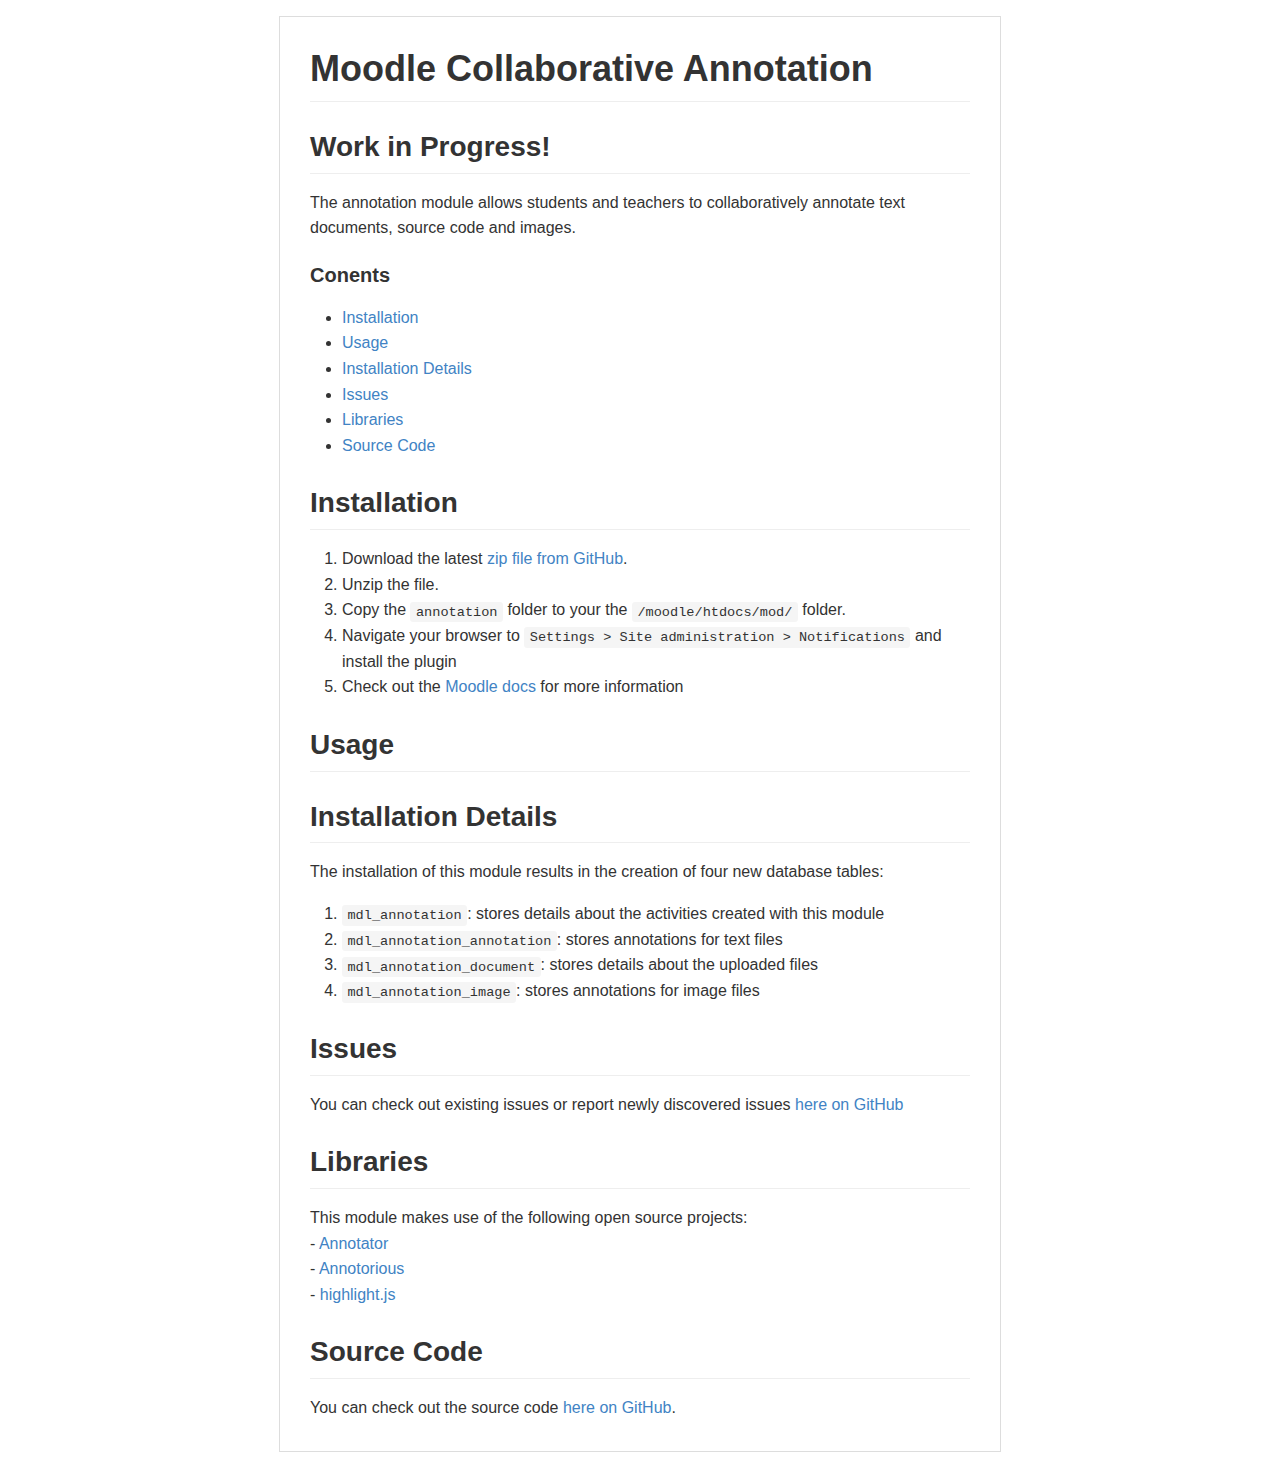
<file: README.html>
<!DOCTYPE html><html><head><meta charset="utf-8"><style>body {
  width: 45em;
  border: 1px solid #ddd;
  outline: 1300px solid #fff;
  margin: 16px auto;
}

body .markdown-body
{
  padding: 30px;
}

@font-face {
  font-family: fontawesome-mini;
  src: url([data-uri]) format('woff');
}

@font-face {
  font-family: octicons-anchor;
  src: url([data-uri]) format('woff');
}

.markdown-body {
  font-family: sans-serif;
  -ms-text-size-adjust: 100%;
  -webkit-text-size-adjust: 100%;
  color: #333333;
  overflow: hidden;
  font-family: "Helvetica Neue", Helvetica, "Segoe UI", Arial, freesans, sans-serif;
  font-size: 16px;
  line-height: 1.6;
  word-wrap: break-word;
}

.markdown-body a {
  background: transparent;
}

.markdown-body a:active,
.markdown-body a:hover {
  outline: 0;
}

.markdown-body b,
.markdown-body strong {
  font-weight: bold;
}

.markdown-body mark {
  background: #ff0;
  color: #000;
  font-style: italic;
  font-weight: bold;
}

.markdown-body sub,
.markdown-body sup {
  font-size: 75%;
  line-height: 0;
  position: relative;
  vertical-align: baseline;
}
.markdown-body sup {
  top: -0.5em;
}
.markdown-body sub {
  bottom: -0.25em;
}

.markdown-body h1 {
  font-size: 2em;
  margin: 0.67em 0;
}

.markdown-body img {
  border: 0;
}

.markdown-body hr {
  -moz-box-sizing: content-box;
  box-sizing: content-box;
  height: 0;
}

.markdown-body pre {
  overflow: auto;
}

.markdown-body code,
.markdown-body kbd,
.markdown-body pre,
.markdown-body samp {
  font-family: monospace, monospace;
  font-size: 1em;
}

.markdown-body input {
  color: inherit;
  font: inherit;
  margin: 0;
}

.markdown-body html input[disabled] {
  cursor: default;
}

.markdown-body input {
  line-height: normal;
}

.markdown-body input[type="checkbox"] {
  box-sizing: border-box;
  padding: 0;
}

.markdown-body table {
  border-collapse: collapse;
  border-spacing: 0;
}

.markdown-body td,
.markdown-body th {
  padding: 0;
}

.markdown-body .codehilitetable {
  border: 0;
  border-spacing: 0;
}

.markdown-body .codehilitetable tr {
  border: 0;
}

.markdown-body .codehilitetable pre,
.markdown-body .codehilitetable div.codehilite {
  margin: 0;
}

.markdown-body .linenos,
.markdown-body .code,
.markdown-body .codehilitetable td {
  border: 0;
  padding: 0;
}

.markdown-body td:not(.linenos) .linenodiv {
  padding: 0 !important;
}

.markdown-body .code {
  width: 100%;
}

.markdown-body .linenos div pre,
.markdown-body .linenodiv pre,
.markdown-body .linenodiv {
  border: 0;
  -webkit-border-radius: 0;
  -moz-border-radius: 0;
  border-radius: 0;
  -webkit-border-top-left-radius: 3px;
  -webkit-border-bottom-left-radius: 3px;
  -moz-border-radius-topleft: 3px;
  -moz-border-radius-bottomleft: 3px;
  border-top-left-radius: 3px;
  border-bottom-left-radius: 3px;
}

.markdown-body .code div pre,
.markdown-body .code div {
  border: 0;
  -webkit-border-radius: 0;
  -moz-border-radius: 0;
  border-radius: 0;
  -webkit-border-top-right-radius: 3px;
  -webkit-border-bottom-right-radius: 3px;
  -moz-border-radius-topright: 3px;
  -moz-border-radius-bottomright: 3px;
  border-top-right-radius: 3px;
  border-bottom-right-radius: 3px;
}

.markdown-body * {
  -moz-box-sizing: border-box;
  box-sizing: border-box;
}

.markdown-body input {
  font: 13px Helvetica, arial, freesans, clean, sans-serif, "Segoe UI Emoji", "Segoe UI Symbol";
  line-height: 1.4;
}

.markdown-body a {
  color: #4183c4;
  text-decoration: none;
}

.markdown-body a:hover,
.markdown-body a:focus,
.markdown-body a:active {
  text-decoration: underline;
}

.markdown-body hr {
  height: 0;
  margin: 15px 0;
  overflow: hidden;
  background: transparent;
  border: 0;
  border-bottom: 1px solid #ddd;
}

.markdown-body hr:before,
.markdown-body hr:after {
  display: table;
  content: " ";
}

.markdown-body hr:after {
  clear: both;
}

.markdown-body h1,
.markdown-body h2,
.markdown-body h3,
.markdown-body h4,
.markdown-body h5,
.markdown-body h6 {
  margin-top: 15px;
  margin-bottom: 15px;
  line-height: 1.1;
}

.markdown-body h1 {
  font-size: 30px;
}

.markdown-body h2 {
  font-size: 21px;
}

.markdown-body h3 {
  font-size: 16px;
}

.markdown-body h4 {
  font-size: 14px;
}

.markdown-body h5 {
  font-size: 12px;
}

.markdown-body h6 {
  font-size: 11px;
}

.markdown-body blockquote {
  margin: 0;
}

.markdown-body ul,
.markdown-body ol {
  padding: 0;
  margin-top: 0;
  margin-bottom: 0;
}

.markdown-body ol ol,
.markdown-body ul ol {
  list-style-type: lower-roman;
}

.markdown-body ul ul ol,
.markdown-body ul ol ol,
.markdown-body ol ul ol,
.markdown-body ol ol ol {
  list-style-type: lower-alpha;
}

.markdown-body dd {
  margin-left: 0;
}

.markdown-body code,
.markdown-body pre,
.markdown-body samp {
  font-family: Consolas, "Liberation Mono", Menlo, Courier, monospace;
  font-size: 12px;
}

.markdown-body pre {
  margin-top: 0;
  margin-bottom: 0;
}

.markdown-body kbd {
  background-color: #e7e7e7;
  background-image: -moz-linear-gradient(#fefefe, #e7e7e7);
  background-image: -webkit-linear-gradient(#fefefe, #e7e7e7);
  background-image: linear-gradient(#fefefe, #e7e7e7);
  background-repeat: repeat-x;
  border-radius: 2px;
  border: 1px solid #cfcfcf;
  color: #000;
  padding: 3px 5px;
  line-height: 10px;
  font: 11px Consolas, "Liberation Mono", Menlo, Courier, monospace;
  display: inline-block;
}

.markdown-body>*:first-child {
  margin-top: 0 !important;
}

.markdown-body>*:last-child {
  margin-bottom: 0 !important;
}

.markdown-body .headeranchor-link {
  position: absolute;
  top: 0;
  bottom: 0;
  left: 0;
  display: block;
  padding-right: 6px;
  padding-left: 30px;
  margin-left: -30px;
}

.markdown-body .headeranchor-link:focus {
  outline: none;
}

.markdown-body h1,
.markdown-body h2,
.markdown-body h3,
.markdown-body h4,
.markdown-body h5,
.markdown-body h6 {
  position: relative;
  margin-top: 1em;
  margin-bottom: 16px;
  font-weight: bold;
  line-height: 1.4;
}

.markdown-body h1 .headeranchor,
.markdown-body h2 .headeranchor,
.markdown-body h3 .headeranchor,
.markdown-body h4 .headeranchor,
.markdown-body h5 .headeranchor,
.markdown-body h6 .headeranchor {
  display: none;
  color: #000;
  vertical-align: middle;
}

.markdown-body h1:hover .headeranchor-link,
.markdown-body h2:hover .headeranchor-link,
.markdown-body h3:hover .headeranchor-link,
.markdown-body h4:hover .headeranchor-link,
.markdown-body h5:hover .headeranchor-link,
.markdown-body h6:hover .headeranchor-link {
  height: 1em;
  padding-left: 8px;
  margin-left: -30px;
  line-height: 1;
  text-decoration: none;
}

.markdown-body h1:hover .headeranchor-link .headeranchor,
.markdown-body h2:hover .headeranchor-link .headeranchor,
.markdown-body h3:hover .headeranchor-link .headeranchor,
.markdown-body h4:hover .headeranchor-link .headeranchor,
.markdown-body h5:hover .headeranchor-link .headeranchor,
.markdown-body h6:hover .headeranchor-link .headeranchor {
  display: inline-block;
}

.markdown-body h1 {
  padding-bottom: 0.3em;
  font-size: 2.25em;
  line-height: 1.2;
  border-bottom: 1px solid #eee;
}

.markdown-body h2 {
  padding-bottom: 0.3em;
  font-size: 1.75em;
  line-height: 1.225;
  border-bottom: 1px solid #eee;
}

.markdown-body h3 {
  font-size: 1.5em;
  line-height: 1.43;
}

.markdown-body h4 {
  font-size: 1.25em;
}

.markdown-body h5 {
  font-size: 1em;
}

.markdown-body h6 {
  font-size: 1em;
  color: #777;
}

.markdown-body p,
.markdown-body blockquote,
.markdown-body ul,
.markdown-body ol,
.markdown-body dl,
.markdown-body table,
.markdown-body pre,
.markdown-body .admonition {
  margin-top: 0;
  margin-bottom: 16px;
}

.markdown-body hr {
  height: 4px;
  padding: 0;
  margin: 16px 0;
  background-color: #e7e7e7;
  border: 0 none;
}

.markdown-body ul,
.markdown-body ol {
  padding-left: 2em;
}

.markdown-body ul ul,
.markdown-body ul ol,
.markdown-body ol ol,
.markdown-body ol ul {
  margin-top: 0;
  margin-bottom: 0;
}

.markdown-body li>p {
  margin-top: 16px;
}

.markdown-body dl {
  padding: 0;
}

.markdown-body dl dt {
  padding: 0;
  margin-top: 16px;
  font-size: 1em;
  font-style: italic;
  font-weight: bold;
}

.markdown-body dl dd {
  padding: 0 16px;
  margin-bottom: 16px;
}

.markdown-body blockquote {
  padding: 0 15px;
  color: #777;
  border-left: 4px solid #ddd;
}

.markdown-body blockquote>:first-child {
  margin-top: 0;
}

.markdown-body blockquote>:last-child {
  margin-bottom: 0;
}

.markdown-body table {
  display: block;
  width: 100%;
  overflow: auto;
  word-break: normal;
  word-break: keep-all;
}

.markdown-body table th {
  font-weight: bold;
}

.markdown-body table th,
.markdown-body table td {
  padding: 6px 13px;
  border: 1px solid #ddd;
}

.markdown-body table tr {
  background-color: #fff;
  border-top: 1px solid #ccc;
}

.markdown-body table tr:nth-child(2n) {
  background-color: #f8f8f8;
}

.markdown-body img {
  max-width: 100%;
  -moz-box-sizing: border-box;
  box-sizing: border-box;
}

.markdown-body code,
.markdown-body samp {
  padding: 0;
  padding-top: 0.2em;
  padding-bottom: 0.2em;
  margin: 0;
  font-size: 85%;
  background-color: rgba(0,0,0,0.04);
  border-radius: 3px;
}

.markdown-body code:before,
.markdown-body code:after {
  letter-spacing: -0.2em;
  content: "\00a0";
}

.markdown-body pre>code {
  padding: 0;
  margin: 0;
  font-size: 100%;
  word-break: normal;
  white-space: pre;
  background: transparent;
  border: 0;
}

.markdown-body .codehilite {
  margin-bottom: 16px;
}

.markdown-body .codehilite pre,
.markdown-body pre {
  padding: 16px;
  overflow: auto;
  font-size: 85%;
  line-height: 1.45;
  background-color: #f7f7f7;
  border-radius: 3px;
}

.markdown-body .codehilite pre {
  margin-bottom: 0;
  word-break: normal;
}

.markdown-body pre {
  word-wrap: normal;
}

.markdown-body pre code {
  display: inline;
  max-width: initial;
  padding: 0;
  margin: 0;
  overflow: initial;
  line-height: inherit;
  word-wrap: normal;
  background-color: transparent;
  border: 0;
}

.markdown-body pre code:before,
.markdown-body pre code:after {
  content: normal;
}

/* Admonition */
.markdown-body .admonition {
  -webkit-border-radius: 3px;
  -moz-border-radius: 3px;
  position: relative;
  border-radius: 3px;
  border: 1px solid #e0e0e0;
  border-left: 6px solid #333;
  padding: 10px 10px 10px 30px;
}

.markdown-body .admonition table {
  color: #333;
}

.markdown-body .admonition p {
  padding: 0;
}

.markdown-body .admonition-title {
  font-weight: bold;
  margin: 0;
}

.markdown-body .admonition>.admonition-title {
  color: #333;
}

.markdown-body .attention>.admonition-title {
  color: #a6d796;
}

.markdown-body .caution>.admonition-title {
  color: #d7a796;
}

.markdown-body .hint>.admonition-title {
  color: #96c6d7;
}

.markdown-body .danger>.admonition-title {
  color: #c25f77;
}

.markdown-body .question>.admonition-title {
  color: #96a6d7;
}

.markdown-body .note>.admonition-title {
  color: #d7c896;
}

.markdown-body .admonition:before,
.markdown-body .attention:before,
.markdown-body .caution:before,
.markdown-body .hint:before,
.markdown-body .danger:before,
.markdown-body .question:before,
.markdown-body .note:before {
  font: normal normal 16px fontawesome-mini;
  -moz-osx-font-smoothing: grayscale;
  -webkit-user-select: none;
  -moz-user-select: none;
  -ms-user-select: none;
  user-select: none;
  line-height: 1.5;
  color: #333;
  position: absolute;
  left: 0;
  top: 0;
  padding-top: 10px;
  padding-left: 10px;
}

.markdown-body .admonition:before {
  content: "\f056\00a0";
  color: 333;
}

.markdown-body .attention:before {
  content: "\f058\00a0";
  color: #a6d796;
}

.markdown-body .caution:before {
  content: "\f06a\00a0";
  color: #d7a796;
}

.markdown-body .hint:before {
  content: "\f05a\00a0";
  color: #96c6d7;
}

.markdown-body .danger:before {
  content: "\f057\00a0";
  color: #c25f77;
}

.markdown-body .question:before {
  content: "\f059\00a0";
  color: #96a6d7;
}

.markdown-body .note:before {
  content: "\f040\00a0";
  color: #d7c896;
}

.markdown-body .admonition::after {
  content: normal;
}

.markdown-body .attention {
  border-left: 6px solid #a6d796;
}

.markdown-body .caution {
  border-left: 6px solid #d7a796;
}

.markdown-body .hint {
  border-left: 6px solid #96c6d7;
}

.markdown-body .danger {
  border-left: 6px solid #c25f77;
}

.markdown-body .question {
  border-left: 6px solid #96a6d7;
}

.markdown-body .note {
  border-left: 6px solid #d7c896;
}

.markdown-body .admonition>*:first-child {
  margin-top: 0 !important;
}

.markdown-body .admonition>*:last-child {
  margin-bottom: 0 !important;
}

/* progress bar*/
.markdown-body .progress {
  display: block;
  width: 300px;
  margin: 10px 0;
  height: 24px;
  -webkit-border-radius: 3px;
  -moz-border-radius: 3px;
  border-radius: 3px;
  background-color: #ededed;
  position: relative;
  box-shadow: inset -1px 1px 3px rgba(0, 0, 0, .1);
}

.markdown-body .progress-label {
  position: absolute;
  text-align: center;
  font-weight: bold;
  width: 100%; margin: 0;
  line-height: 24px;
  color: #333;
  text-shadow: 1px 1px 0 #fefefe, -1px -1px 0 #fefefe, -1px 1px 0 #fefefe, 1px -1px 0 #fefefe, 0 1px 0 #fefefe, 0 -1px 0 #fefefe, 1px 0 0 #fefefe, -1px 0 0 #fefefe, 1px 1px 2px #000;
  -webkit-font-smoothing: antialiased !important;
  white-space: nowrap;
  overflow: hidden;
}

.markdown-body .progress-bar {
  height: 24px;
  float: left;
  -webkit-border-radius: 3px;
  -moz-border-radius: 3px;
  border-radius: 3px;
  background-color: #96c6d7;
  box-shadow: inset 0 1px 0 rgba(255, 255, 255, .5), inset 0 -1px 0 rgba(0, 0, 0, .1);
  background-size: 30px 30px;
  background-image: -webkit-linear-gradient(
    135deg, rgba(255, 255, 255, .4) 27%,
    transparent 27%,
    transparent 52%, rgba(255, 255, 255, .4) 52%,
    rgba(255, 255, 255, .4) 77%,
    transparent 77%, transparent
  );
  background-image: -moz-linear-gradient(
    135deg,
    rgba(255, 255, 255, .4) 27%, transparent 27%,
    transparent 52%, rgba(255, 255, 255, .4) 52%,
    rgba(255, 255, 255, .4) 77%, transparent 77%,
    transparent
  );
  background-image: -ms-linear-gradient(
    135deg,
    rgba(255, 255, 255, .4) 27%, transparent 27%,
    transparent 52%, rgba(255, 255, 255, .4) 52%,
    rgba(255, 255, 255, .4) 77%, transparent 77%,
    transparent
  );
  background-image: -o-linear-gradient(
    135deg,
    rgba(255, 255, 255, .4) 27%, transparent 27%,
    transparent 52%, rgba(255, 255, 255, .4) 52%,
    rgba(255, 255, 255, .4) 77%, transparent 77%,
    transparent
  );
  background-image: linear-gradient(
    135deg,
    rgba(255, 255, 255, .4) 27%, transparent 27%,
    transparent 52%, rgba(255, 255, 255, .4) 52%,
    rgba(255, 255, 255, .4) 77%, transparent 77%,
    transparent
  );
}

.markdown-body .progress-100plus .progress-bar {
  background-color: #a6d796;
}

.markdown-body .progress-80plus .progress-bar {
  background-color: #c6d796;
}

.markdown-body .progress-60plus .progress-bar {
  background-color: #d7c896;
}

.markdown-body .progress-40plus .progress-bar {
  background-color: #d7a796;
}

.markdown-body .progress-20plus .progress-bar {
  background-color: #d796a6;
}

.markdown-body .progress-0plus .progress-bar {
  background-color: #c25f77;
}

.markdown-body .candystripe-animate .progress-bar{
  -webkit-animation: animate-stripes 3s linear infinite;
  -moz-animation: animate-stripes 3s linear infinite;
  animation: animate-stripes 3s linear infinite;
}

@-webkit-keyframes animate-stripes {
  0% {
    background-position: 0 0;
  }

  100% {
    background-position: 60px 0;
  }
}

@-moz-keyframes animate-stripes {
  0% {
    background-position: 0 0;
  }

  100% {
    background-position: 60px 0;
  }
}

@keyframes animate-stripes {
  0% {
    background-position: 0 0;
  }

  100% {
    background-position: 60px 0;
  }
}

.markdown-body .gloss .progress-bar {
  box-shadow:
    inset 0 4px 12px rgba(255, 255, 255, .7),
    inset 0 -12px 0 rgba(0, 0, 0, .05);
}

/* Multimarkdown Critic Blocks */
.markdown-body .critic_mark {
  background: #ff0;
}

.markdown-body .critic_delete {
  color: #c82829;
  text-decoration: line-through;
}

.markdown-body .critic_insert {
  color: #718c00 ;
  text-decoration: underline;
}

.markdown-body .critic_comment {
  color: #8e908c;
  font-style: italic;
}

.markdown-body .headeranchor {
  font: normal normal 16px octicons-anchor;
  line-height: 1;
  display: inline-block;
  text-decoration: none;
  -webkit-font-smoothing: antialiased;
  -moz-osx-font-smoothing: grayscale;
  -webkit-user-select: none;
  -moz-user-select: none;
  -ms-user-select: none;
  user-select: none;
}

.headeranchor:before {
  content: '\f05c';
}

.markdown-body .task-list-item {
  list-style-type: none;
}

.markdown-body .task-list-item+.task-list-item {
  margin-top: 3px;
}

.markdown-body .task-list-item input {
  margin: 0 4px 0.25em -20px;
  vertical-align: middle;
}

/* Media */
@media only screen and (min-width: 480px) {
  .markdown-body {
    font-size:14px;
  }
}

@media only screen and (min-width: 768px) {
  .markdown-body {
    font-size:16px;
  }
}

@media print {
  .markdown-body * {
    background: transparent !important;
    color: black !important;
    filter:none !important;
    -ms-filter: none !important;
  }

  .markdown-body {
    font-size:12pt;
    max-width:100%;
    outline:none;
    border: 0;
  }

  .markdown-body a,
  .markdown-body a:visited {
    text-decoration: underline;
  }

  .markdown-body .headeranchor-link {
    display: none;
  }

  .markdown-body a[href]:after {
    content: " (" attr(href) ")";
  }

  .markdown-body abbr[title]:after {
    content: " (" attr(title) ")";
  }

  .markdown-body .ir a:after,
  .markdown-body a[href^="javascript:"]:after,
  .markdown-body a[href^="#"]:after {
    content: "";
  }

  .markdown-body pre {
    white-space: pre;
    white-space: pre-wrap;
    word-wrap: break-word;
  }

  .markdown-body pre,
  .markdown-body blockquote {
    border: 1px solid #999;
    padding-right: 1em;
    page-break-inside: avoid;
  }

  .markdown-body .progress,
  .markdown-body .progress-bar {
    -moz-box-shadow: none;
    -webkit-box-shadow: none;
    box-shadow: none;
  }

  .markdown-body .progress {
    border: 1px solid #ddd;
  }

  .markdown-body .progress-bar {
    height: 22px;
    border-right: 1px solid #ddd;
  }

  .markdown-body tr,
  .markdown-body img {
    page-break-inside: avoid;
  }

  .markdown-body img {
    max-width: 100% !important;
  }

  .markdown-body p,
  .markdown-body h2,
  .markdown-body h3 {
    orphans: 3;
    widows: 3;
  }

  .markdown-body h2,
  .markdown-body h3 {
    page-break-after: avoid;
  }
}
</style><title>README</title></head><body><article class="markdown-body"><h1 id="moodle-collaborative-annotation"><a name="user-content-moodle-collaborative-annotation" href="#moodle-collaborative-annotation" class="headeranchor-link" aria-hidden="true"><span class="headeranchor"></span></a>Moodle Collaborative Annotation</h1>
<h2 id="work-in-progress"><a name="user-content-work-in-progress" href="#work-in-progress" class="headeranchor-link" aria-hidden="true"><span class="headeranchor"></span></a>Work in Progress!</h2>
<p>The annotation module allows students and teachers to collaboratively annotate text documents, source code and images.</p>
<h4 id="conents"><a name="user-content-conents" href="#conents" class="headeranchor-link" aria-hidden="true"><span class="headeranchor"></span></a>Conents</h4>
<ul>
<li><a href="#installation">Installation</a></li>
<li><a href="#usage">Usage</a></li>
<li><a href="#installation-details">Installation Details</a></li>
<li><a href="#issues">Issues</a></li>
<li><a href="#libraries">Libraries</a></li>
<li><a href="#source-code">Source Code</a></li>
</ul>
<h2 id="installation"><a name="user-content-installation" href="#installation" class="headeranchor-link" aria-hidden="true"><span class="headeranchor"></span></a>Installation</h2>
<ol>
<li>Download the latest <a href="https://github.com/jamiemcg/moodle-collaborative-annotation/archive/master.zip">zip file from GitHub</a>.</li>
<li>Unzip the file.</li>
<li>Copy the <code>annotation</code> folder to your the <code>/moodle/htdocs/mod/</code> folder.</li>
<li>Navigate your browser to <code>Settings &gt; Site administration &gt; Notifications</code> and install the plugin</li>
<li>Check out the <a href="https://docs.moodle.org/28/en/Installing_plugins">Moodle docs</a> for more information</li>
</ol>
<h2 id="usage"><a name="user-content-usage" href="#usage" class="headeranchor-link" aria-hidden="true"><span class="headeranchor"></span></a>Usage</h2>
<h2 id="installation-details"><a name="user-content-installation-details" href="#installation-details" class="headeranchor-link" aria-hidden="true"><span class="headeranchor"></span></a>Installation Details</h2>
<p>The installation of this module results in the creation of four new database tables:</p>
<ol>
<li><code>mdl_annotation</code>: stores details about the activities created with this module</li>
<li><code>mdl_annotation_annotation</code>: stores annotations for text files</li>
<li><code>mdl_annotation_document</code>: stores details about the uploaded files</li>
<li><code>mdl_annotation_image</code>: stores annotations for image files</li>
</ol>
<h2 id="issues"><a name="user-content-issues" href="#issues" class="headeranchor-link" aria-hidden="true"><span class="headeranchor"></span></a>Issues</h2>
<p>You can check out existing issues or report newly discovered issues <a href="https://github.com/jamiemcg/moodle-collaborative-annotation/issues">here on GitHub</a></p>
<h2 id="libraries"><a name="user-content-libraries" href="#libraries" class="headeranchor-link" aria-hidden="true"><span class="headeranchor"></span></a>Libraries</h2>
<p>This module makes use of the following open source projects:<br />
- <a href="http://annotatorjs.org/">Annotator</a><br />
- <a href="http://annotorious.github.io/">Annotorious</a><br />
- <a href="https://highlightjs.org/">highlight.js</a></p>
<h2 id="source-code"><a name="user-content-source-code" href="#source-code" class="headeranchor-link" aria-hidden="true"><span class="headeranchor"></span></a>Source Code</h2>
<p>You can check out the source code <a href="https://github.com/jamiemcg/moodle-collaborative-annotation">here on GitHub</a>.</p></article></body></html>
</file>
